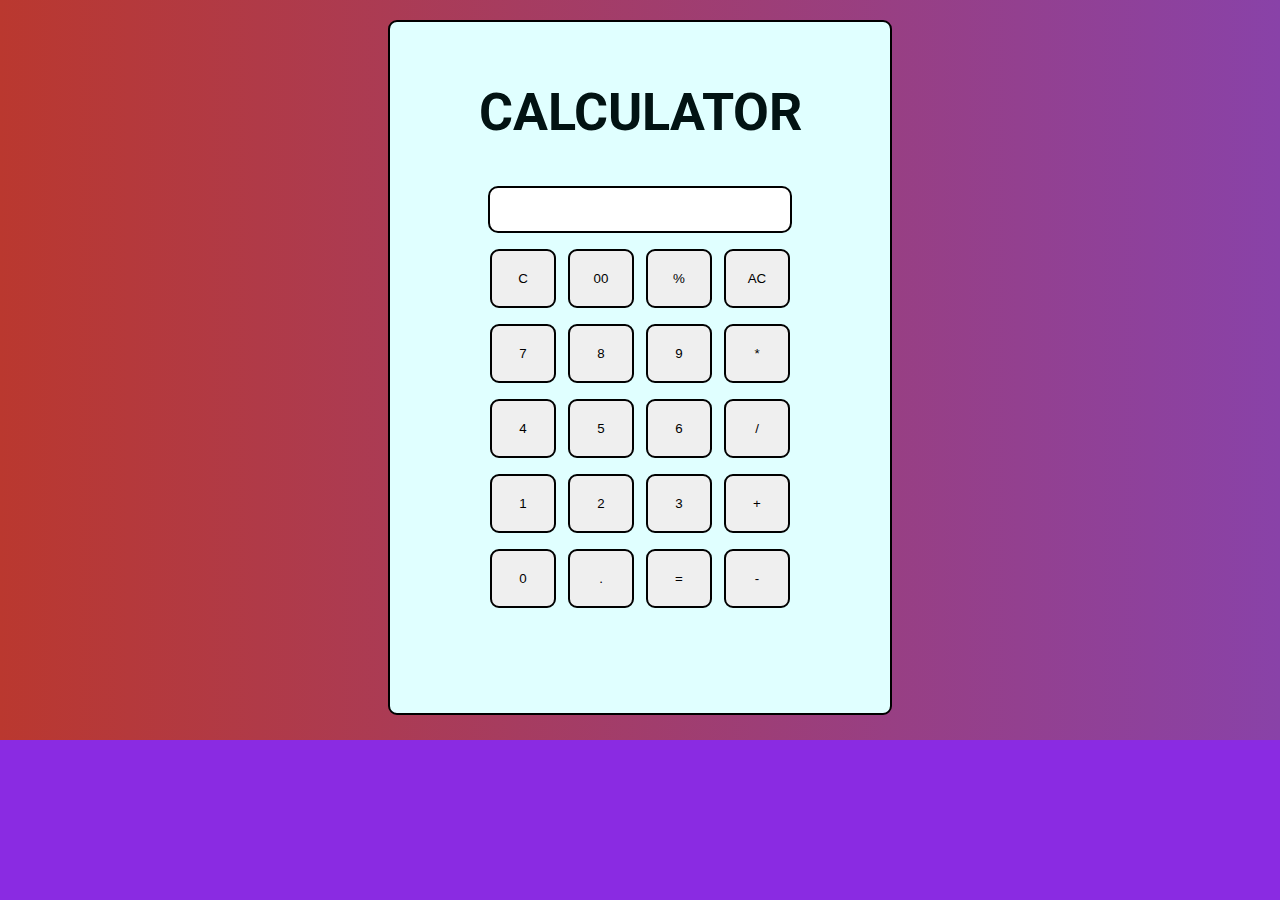
<file: calculator/index.html>
<!DOCTYPE html>
<html>

<head>
  <meta charset="utf-8">
  <meta name="viewport" content="width=device-width">
  <meta name="viewport" content="width=device-width, initial-scale=1.0">
  <title>CALCULATOR</title>
  <link href="style.css" rel="stylesheet" type="text/css" />

</head>

<body >
  <div align="center" class="animation-area box-area" style="padding-top: 20px; height: 700px; padding-bottom: 20px;">
    <div class="calculator">
      <li></li>
			<li></li>
			<li></li>
			<li></li>
			<li></li>
			<li></li>
      <h1 class="text-center" style="color:rgb(2, 19, 19);">CALCULATOR</h1>
      <div class="container flex flex-col items-center mx-auto m-w-20">
        <div class="row">
          <input class="input" type="text" />
        </div>
        <div class="row">
          <button class="button">C</button>
          <button class="button">00</button>
          <button class="button">%</button>
          <button class="button">AC</button>
        </div>
        <div class="row">
          <button class="button">7</button>
          <button class="button">8</button>
          <button class="button">9</button>
          <button class="button">*</button>
        </div>
        <div class="row">
          <button class="button">4</button>
          <button class="button">5</button>
          <button class="button">6</button>
          <button class="button">/</button>
        </div>
        <div class="row">
          <button class="button">1</button>
          <button class="button">2</button>
          <button class="button">3</button>
          <button class="button">+</button>
        </div>
        <div class="row">
          <button class="button">0</button>
          <button class="button">.</button>
          <button class="button">=</button>
          <button class="button">-</button>

        </div>
      </div>
      <script src="script.js"></script>
    </div>

  </div>
</body>

</html>
</file>
<file: calculator/style.css>
@import url('https://fonts.googleapis.com/css2?family=Roboto:wght@300&family=Ubuntu:wght@300&display=swap');
html, body {
  height:auto;
  width: auto;
  font-family: 'Roboto', sans-serif; 
  font-size:26px;
  background-color: blueviolet;
  text-align: center; 
  
}
.calculator{
  width: 500px;
  height: 98%;
  padding-top: 5px;
  background-color: lightcyan;
  margin: 0 3px;
  border: 2px solid black;
  border-radius: 9px;
  cursor: pointer;
  text-align: center;
  background-image: url('https://wallpapercave.com/wp/8iAP1eI.jpg');
  background-repeat: none;
  
}
.button{
  width: 66px;
  box-shadow: 50%;
  padding: 20px;
  margin: 0 3px;
  border: 2px solid black;
  border-radius: 9px;
  cursor: pointer;
  font: 30px;
}
.row{
  margin: 8px 0;
}
.row input{
  width: 300px;
  font-size: 20px;
    margin: 0;
    padding: 10px 0px;
    border: 2px solid black;
    border-radius: 10px;
}
.text-center{
  padding-top: 20px;
    text-align: center;
    
  }
  .mx-auto{
    margin: auto;
  }
  
  .flex{
    display:flex;
  } 
  .flex-col{
    flex-direction: column;
  }
  
  .items-center{
    align-items: center;
  }
  .zero{
    width:150px
  }
  .banner-text ul li {
    display: inline-block;
    padding: 40px 15px;
    text-transform: uppercase;
    color: #fff;
    font-size: 20px;
  }
  .banner-text ul li:hover {
    cursor: pointer;
  }

  .animation-area {
    background: linear-gradient(to left, #8942a8, #ba382f);
    width: 100%;
    height: 100vh;
  }
  .box-area {
    position: absolute;
    top: 0;
    left: 0;
    width: 100%;
    height: 100%;
    overflow: hidden;
  }
  .box-area li {
    position: absolute;
    display: block;
    list-style: none;
    width: 25px;
    height: 25px;
    background: rgba(255, 255, 255, 0.2);
    animation: animate 20s linear infinite;
    bottom: -150px;
  }
  .box-area li:nth-child(1) {
    left: 86%;
    width: 80px;
    height: 80px;
    animation-delay: 0s;
  }
  .box-area li:nth-child(2) {
    left: 12%;
    width: 30px;
    height: 30px;
    animation-delay: 1.5s;
    animation-duration: 10s;
  }
  .box-area li:nth-child(3) {
    left: 70%;
    width: 100px;
    height: 100px;
    animation-delay: 5.5s;
  }
  .box-area li:nth-child(4) {
    left: 42%;
    width: 150px;
    height: 150px;
    animation-delay: 0s;
    animation-duration: 15s;
  }
  .box-area li:nth-child(5) {
    left: 65%;
    width: 40px;
    height: 40px;
    animation-delay: 0s;
  }
  .box-area li:nth-child(6) {
    left: 15%;
    width: 110px;
    height: 110px;
    animation-delay: 3.5s;
  }
  @keyframes animate {
    0% {
      transform: translateY(0) rotate(0deg);
      opacity: 1;
    }
    100% {
      transform: translateY(-800px) rotate(360deg);
      opacity: 0;
    }
  }
</file>
